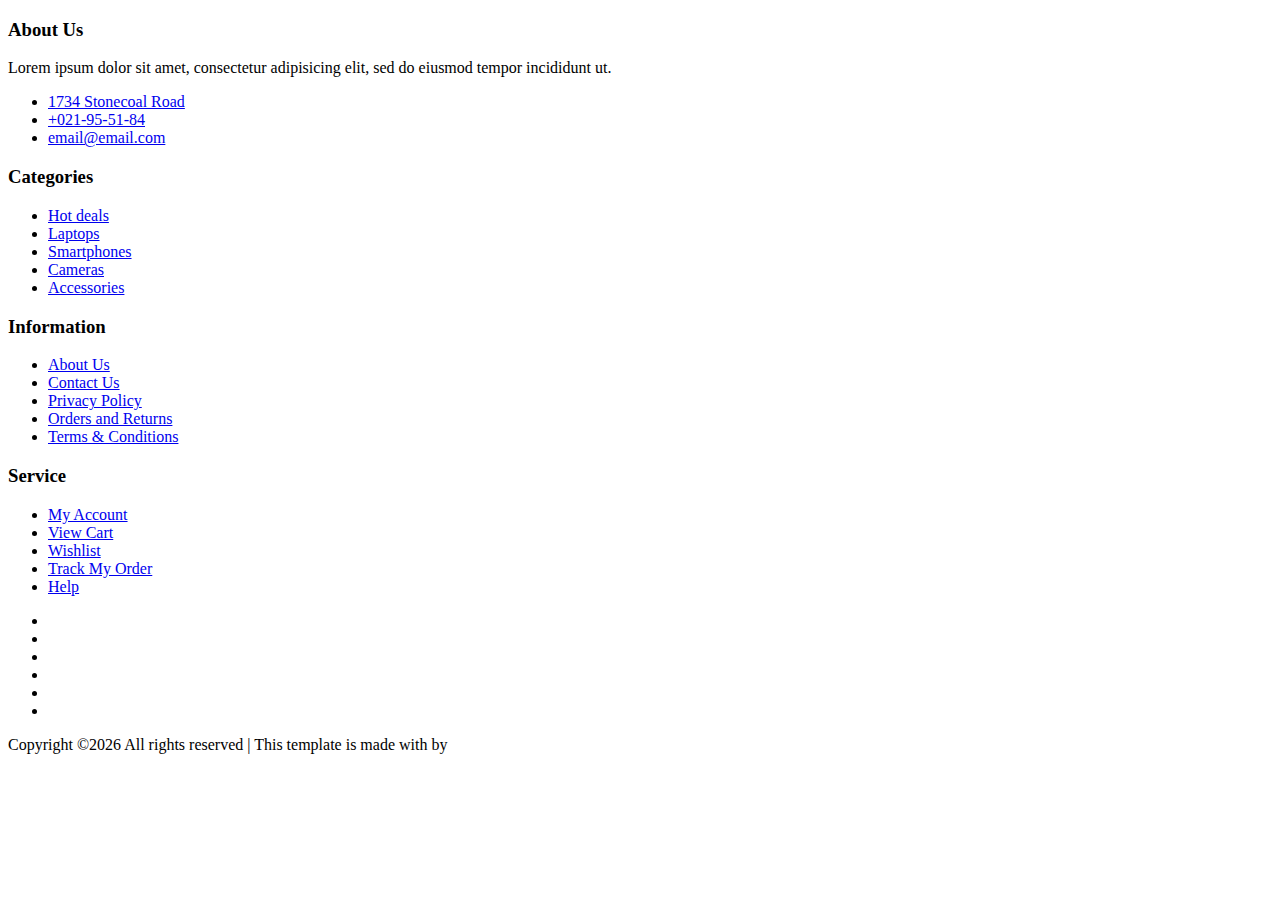
<file: src/main/resources/templates/fragments/footer.html>
<!DOCTYPE html>
<html lang="en" xmlns:th="http://www.thymeleaf.org">
<head>
    <meta charset="UTF-8">
    <title>footer</title>
</head>
<body>
<footer th:fragment="footer">
    <!-- FOOTER -->
    <footer id="footer">
        <!-- top footer -->
        <div class="section">
            <!-- container -->
            <div class="container">
                <!-- row -->
                <div class="row">
                    <div class="col-md-3 col-xs-6">
                        <div class="footer">
                            <h3 class="footer-title">About Us</h3>
                            <p>Lorem ipsum dolor sit amet, consectetur adipisicing elit, sed do eiusmod tempor incididunt ut.</p>
                            <ul class="footer-links">
                                <li><a href="#"><i class="fa fa-map-marker"></i>1734 Stonecoal Road</a></li>
                                <li><a href="#"><i class="fa fa-phone"></i>+021-95-51-84</a></li>
                                <li><a href="#"><i class="fa fa-envelope-o"></i>email@email.com</a></li>
                            </ul>
                        </div>
                    </div>

                    <div class="col-md-3 col-xs-6">
                        <div class="footer">
                            <h3 class="footer-title">Categories</h3>
                            <ul class="footer-links">
                                <li><a href="#">Hot deals</a></li>
                                <li><a href="#">Laptops</a></li>
                                <li><a href="#">Smartphones</a></li>
                                <li><a href="#">Cameras</a></li>
                                <li><a href="#">Accessories</a></li>
                            </ul>
                        </div>
                    </div>

                    <div class="clearfix visible-xs"></div>

                    <div class="col-md-3 col-xs-6">
                        <div class="footer">
                            <h3 class="footer-title">Information</h3>
                            <ul class="footer-links">
                                <li><a href="#">About Us</a></li>
                                <li><a href="#">Contact Us</a></li>
                                <li><a href="#">Privacy Policy</a></li>
                                <li><a href="#">Orders and Returns</a></li>
                                <li><a href="#">Terms & Conditions</a></li>
                            </ul>
                        </div>
                    </div>

                    <div class="col-md-3 col-xs-6">
                        <div class="footer">
                            <h3 class="footer-title">Service</h3>
                            <ul class="footer-links">
                                <li><a href="#">My Account</a></li>
                                <li><a href="#">View Cart</a></li>
                                <li><a href="#">Wishlist</a></li>
                                <li><a href="#">Track My Order</a></li>
                                <li><a href="#">Help</a></li>
                            </ul>
                        </div>
                    </div>
                </div>
                <!-- /row -->
            </div>
            <!-- /container -->
        </div>
        <!-- /top footer -->

        <!-- bottom footer -->
        <div id="bottom-footer" class="section">
            <div class="container">
                <!-- row -->
                <div class="row">
                    <div class="col-md-12 text-center">
                        <ul class="footer-payments">
                            <li><a href="#"><i class="fa fa-cc-visa"></i></a></li>
                            <li><a href="#"><i class="fa fa-credit-card"></i></a></li>
                            <li><a href="#"><i class="fa fa-cc-paypal"></i></a></li>
                            <li><a href="#"><i class="fa fa-cc-mastercard"></i></a></li>
                            <li><a href="#"><i class="fa fa-cc-discover"></i></a></li>
                            <li><a href="#"><i class="fa fa-cc-amex"></i></a></li>
                        </ul>
                        <span class="copyright">
								<!-- Link back to Colorlib can't be removed. Template is licensed under CC BY 3.0. -->
								Copyright &copy;<script>document.write(new Date().getFullYear());</script> All rights reserved | This template is made with <i class="fa fa-heart-o" aria-hidden="true"></i> by
                            <!-- Link back to Colorlib can't be removed. Template is licensed under CC BY 3.0. -->
							</span>
                    </div>
                </div>
                <!-- /row -->
            </div>
            <!-- /container -->
        </div>
        <!-- /bottom footer -->
    </footer>
    <!-- /FOOTER -->
</body>
</html>
</file>
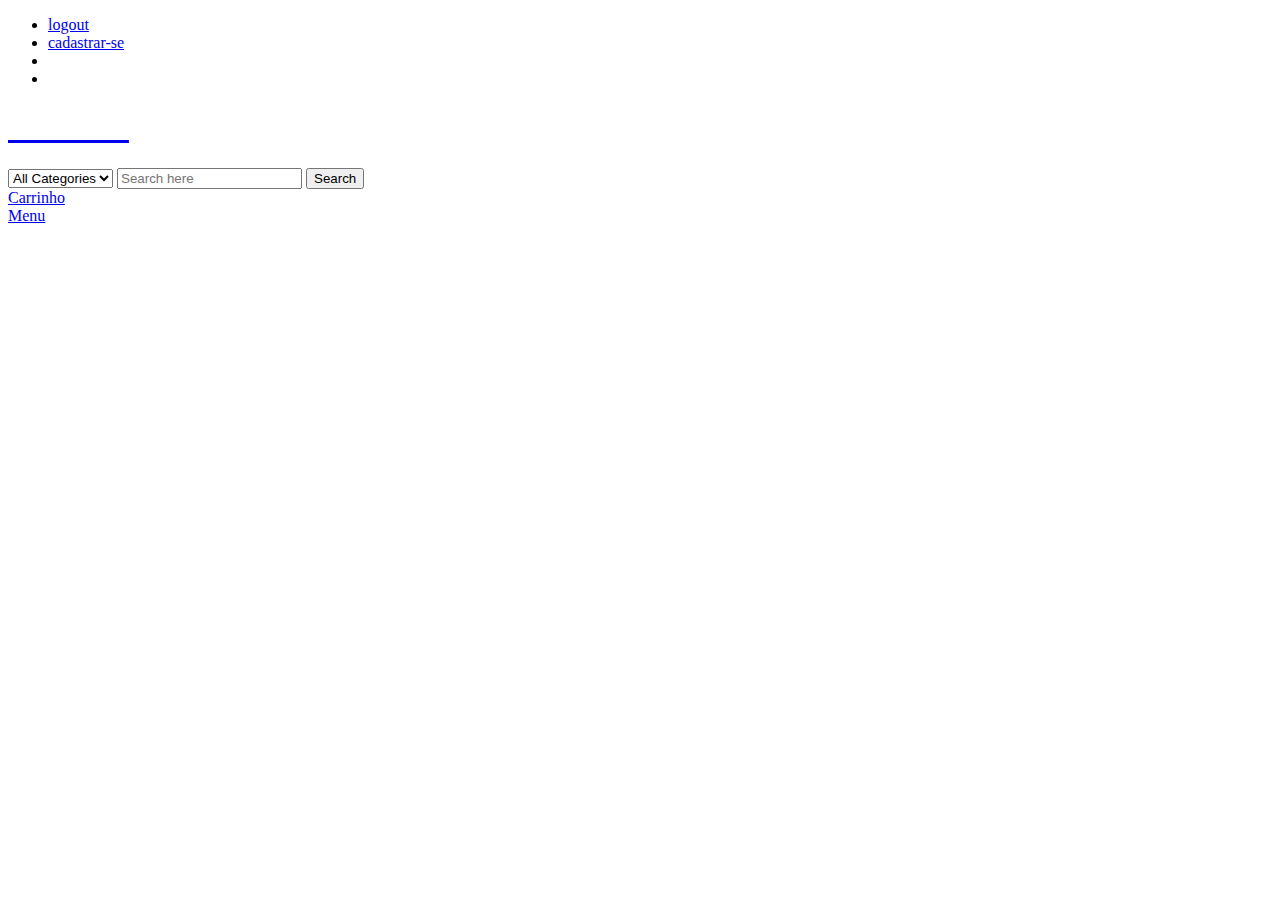
<file: src/main/resources/templates/fragments/header.html>
<!DOCTYPE html>
<html lang="en" xmlns:th="http://www.thymeleaf.org">
<head>
    <meta charset="UTF-8">
    <title>header</title>
</head>
<body>
<header th:fragment="header">
    <!-- TOP HEADER -->
    <div id="top-header">
        <div class="container">
            <ul class="header-links pull-right">
                <li><a href="/logout"><i class="fa fa-dollar"></i>logout</a></li>
                <li><a href="/cadusuario"><i class="fa fa-dollar"></i>cadastrar-se</a></li>
                <li><a th:text="${username}" href=""><i class="fa fa-dollar"></i></a></li>
                <li><a href="#"><i class="fa fa-user-o"></i></a></li>
            </ul>
        </div>
    </div>
    <!-- /TOP HEADER -->

    <!-- MAIN HEADER -->
    <div id="header">
        <!-- container -->
        <div class="container">
            <!-- row -->
            <div class="row">
                <!-- LOGO -->
                <div class="col-md-3">
                    <div class="header-logo">
                        <a href="/index" class="logo">
                            <h1 style="color: white">Comidas</h1>
                        </a>
                    </div>
                </div>
                <!-- /LOGO -->

                <!-- SEARCH BAR -->
                <div class="col-md-6">
                    <div class="header-search">
                        <form>
                            <select class="input-select">
                                <option value="0">All Categories</option>
                                <option value="1">Category 01</option>
                                <option value="1">Category 02</option>
                            </select>
                            <input class="input" placeholder="Search here">
                            <button class="search-btn">Search</button>
                        </form>
                    </div>
                </div>
                <!-- /SEARCH BAR -->

                <!-- ACCOUNT -->
                <div class="col-md-3 clearfix">
                    <div class="header-ctn">
                        <!-- Wishlist -->
                        <div>
                            <a  href="/verCarrinho">
                                <i class="fa fa-heart-o"></i>
                                <span>Carrinho</span>
                                <div th:text="${qtd}" class="qty"></div>
                            </a>
                        </div>
                        <!-- /Wishlist -->

<!--                        &lt;!&ndash; Cart &ndash;&gt;-->
<!--                        <div class="dropdown">-->
<!--                            <a href="/verCarrinho" class="dropdown-toggle" data-toggle="dropdown" aria-expanded="true">-->
<!--                                <i class="fa fa-shopping-cart"></i>-->
<!--                                <span>Your Cart</span>-->
<!--                                <div th:text="${qtd}" class="qty"> </div>-->
<!--                            </a>-->
<!--                            <div class="cart-dropdown">-->
<!--                                <div class="cart-list">-->
<!--                                    <div class="product-widget">-->
<!--                                        &lt;!&ndash;                                            <div class="product-img">&ndash;&gt;-->
<!--                                        &lt;!&ndash;                                                <img src="/img/product01.png" alt="">&ndash;&gt;-->
<!--                                        &lt;!&ndash;                                            </div>&ndash;&gt;-->
<!--                                        <div class="product-body">-->
<!--                                            <h3 class="product-name"><a href="#">product name goes here</a></h3>-->
<!--                                            <h4 class="product-price"><span class="qty">1x</span>$980.00</h4>-->
<!--                                        </div>-->
<!--                                        <button class="delete"><i class="fa fa-close"></i></button>-->
<!--                                    </div>-->

<!--                                    <div class="product-widget">-->
<!--                                        &lt;!&ndash;                                            <div class="product-img">&ndash;&gt;-->
<!--                                        &lt;!&ndash;                                                <img src="/img/product02.png" alt="">&ndash;&gt;-->
<!--                                        &lt;!&ndash;                                            </div>&ndash;&gt;-->
<!--                                        <div class="product-body">-->
<!--                                            <h3 class="product-name"><a href="#">product name goes here</a></h3>-->
<!--                                            <h4 class="product-price"><span class="qty">3x</span>$980.00</h4>-->
<!--                                        </div>-->
<!--                                        <button class="delete"><i class="fa fa-close"></i></button>-->
<!--                                    </div>-->
<!--                                </div>-->
<!--                                <div class="cart-summary">-->
<!--                                    <small>3 Item(s) selected</small>-->
<!--                                    <h5>SUBTOTAL: $2940.00</h5>-->
<!--                                </div>-->
<!--                                <div class="cart-btns">-->
<!--                                    <a href="#">View Cart</a>-->
<!--                                    <a href="#">Checkout  <i class="fa fa-arrow-circle-right"></i></a>-->
<!--                                </div>-->
<!--                            </div>-->
<!--                        </div>-->
<!--                        &lt;!&ndash; /Cart &ndash;&gt;-->

                        <!-- Menu Toogle -->
                        <div class="menu-toggle">
                            <a href="#">
                                <i class="fa fa-bars"></i>
                                <span>Menu</span>
                            </a>
                        </div>
                        <!-- /Menu Toogle -->
                    </div>
                </div>
                <!-- /ACCOUNT -->
            </div>
            <!-- row -->
        </div>
        <!-- container -->
    </div>
    <!-- /MAIN HEADER -->
</header>
</body>
</html>
</file>
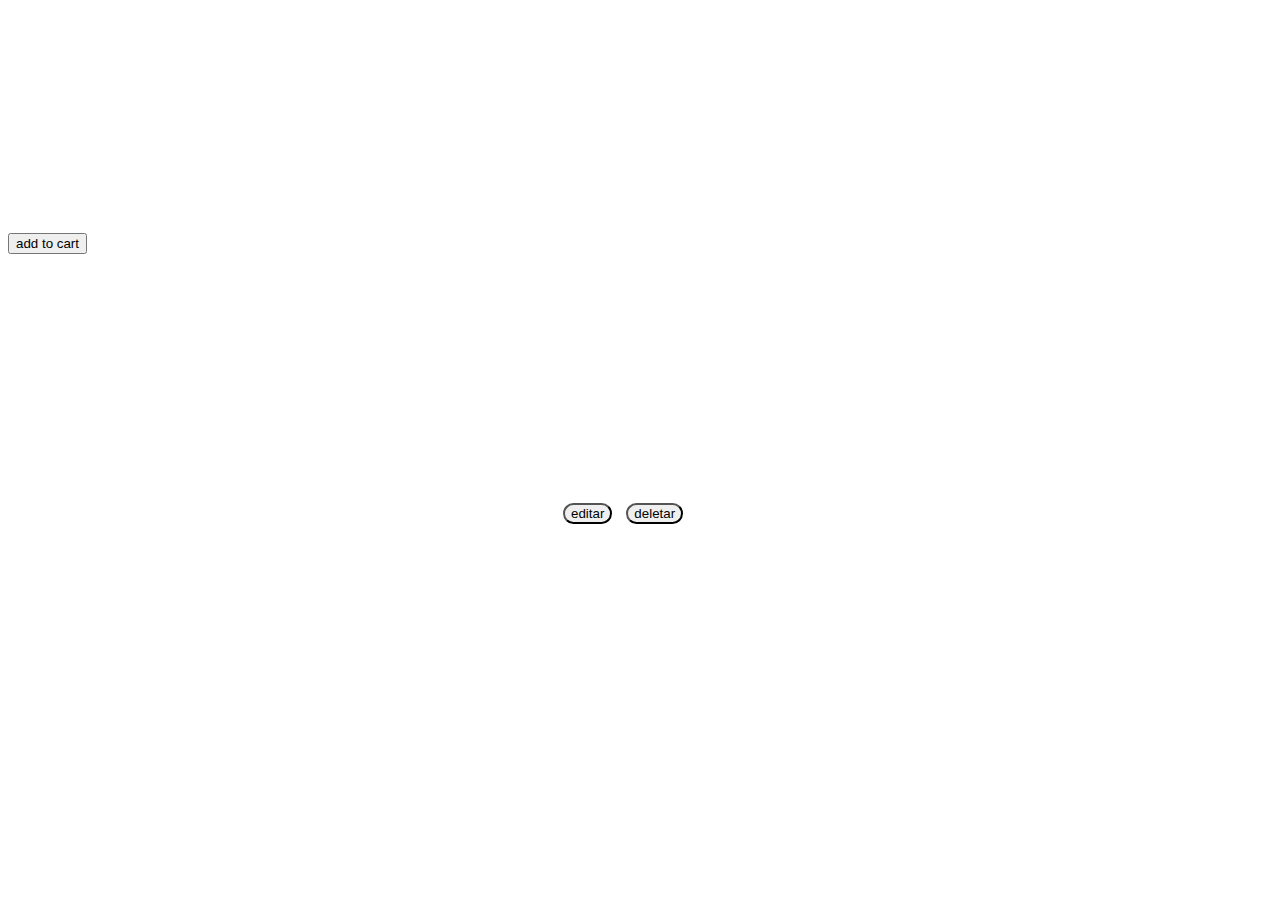
<file: src/main/resources/templates/fragments/tabela.html>
<!DOCTYPE html>
<html lang="en" xmlns:th="http://www.thymeleaf.org">
<head>
    <meta charset="UTF-8">
    <title>tabela</title>
</head>
<body>

<div th:fragment="listar">
    <div class="col-md-12">
        <div class="row">
            <div class="products-tabs">
                <!-- tab -->
                <div id="tab1" class="tab-pane active">
                    <div class="products-slick" data-nav="#slick-nav-1">
                        <!-- product -->
                        <div th:each="comida:${comidas}" class="product" th:if="${comida.isDeleted == null}">
                            <div class="product-img">
                                <img height="200px" th:src="@{'/images/'+${comida.imageUri}}">
                            </div>
                            <div  class="product-body">
                                <p th:text="${comida.categoria}" class="product-category"></p>
                                <h3 th:text="${comida.nome}" class="product-name"><a href="#"></a></h3>
                                <h4 th:text="${comida.preco}" class="product-price"></h4>
                            </div>
                            <div class="add-to-cart">
                                <button class="add-to-cart-btn"><i class="fa fa-shopping-cart"></i> <a th:href="@{'/adicionarCarrinho'+'/'+${comida.id}}">add to cart</a></button>
                            </div>
                        </div>
                    </div>
                    <div id="slick-nav-1" class="products-slick-nav"></div>
                </div>
                <!-- /tab -->
            </div>
        </div>
    </div> <br>
    <!-- Products tab & slick -->
</div>

<div th:fragment="admin">
    <div class="col-md-12">
        <div class="row">
            <div class="products-tabs">
                <!-- tab -->
                <div id="tab2" class="tab-pane active">
                    <div class="products-slick" data-nav="#slick-nav-1">
                        <!-- product -->
                        <div th:each="comida:${comidas}" class="product" th:if="${comida.isDeleted == null}">
                            <div class="product-img">
                                <img height="200px" th:src="@{'/images/'+${comida.imageUri}}">
                            </div>
                            <div class="product-body" >
                                <p th:text="${comida.categoria}" class="product-category"></p>
                                <h3 th:text="${comida.nome}" class="product-name"><a href="#"></a></h3>
                                <h4 th:text="${comida.preco}" class="product-price"></h4>
                            </div>
                            <div class="product-btns" style="margin-left: 550px" >
                                <button type="button" class="btn btn-danger" style="margin: 5px;border-radius: 50px" ><a th:href="@{'/editar/'+${comida.id}}">editar</a></button>
                                <button type="button" class="btn btn-danger" style="margin: 5px;border-radius: 50px" ><a th:href="@{'/deletar/'+${comida.id}}">deletar</a></button>
<!--                                <button class="add-to-wishlist"><i class="fa fa-heart-o"></i><span class="tooltipp"><a th:href="@{'/editar/'+${comida.id}}">editar</a></span></button>-->
<!--                                <button class="add-to-compare"><i class="fa fa-exchange"></i><span class="tooltipp"><a th:href="@{'/deletar/'+${comida.id}}">deletar</a></span></button>-->
                            </div>
<!--                            <div class="add-to-cart">-->
<!--                                <button class="add-to-cart-btn"><i class="fa fa-shopping-cart"></i> <a th:href="@{'/adicionarCarrinho'+'/'+${comida.id}}">add to cart</a></button>-->
<!--                            </div>-->
                        </div>
                    </div>
                    <div id="slick-nav-2" class="products-slick-nav"></div>
                </div>
                <!-- /tab -->
            </div>
        </div>
    </div> <br>
    <!-- Products tab & slick -->
</div>

</body>
</html>
</file>
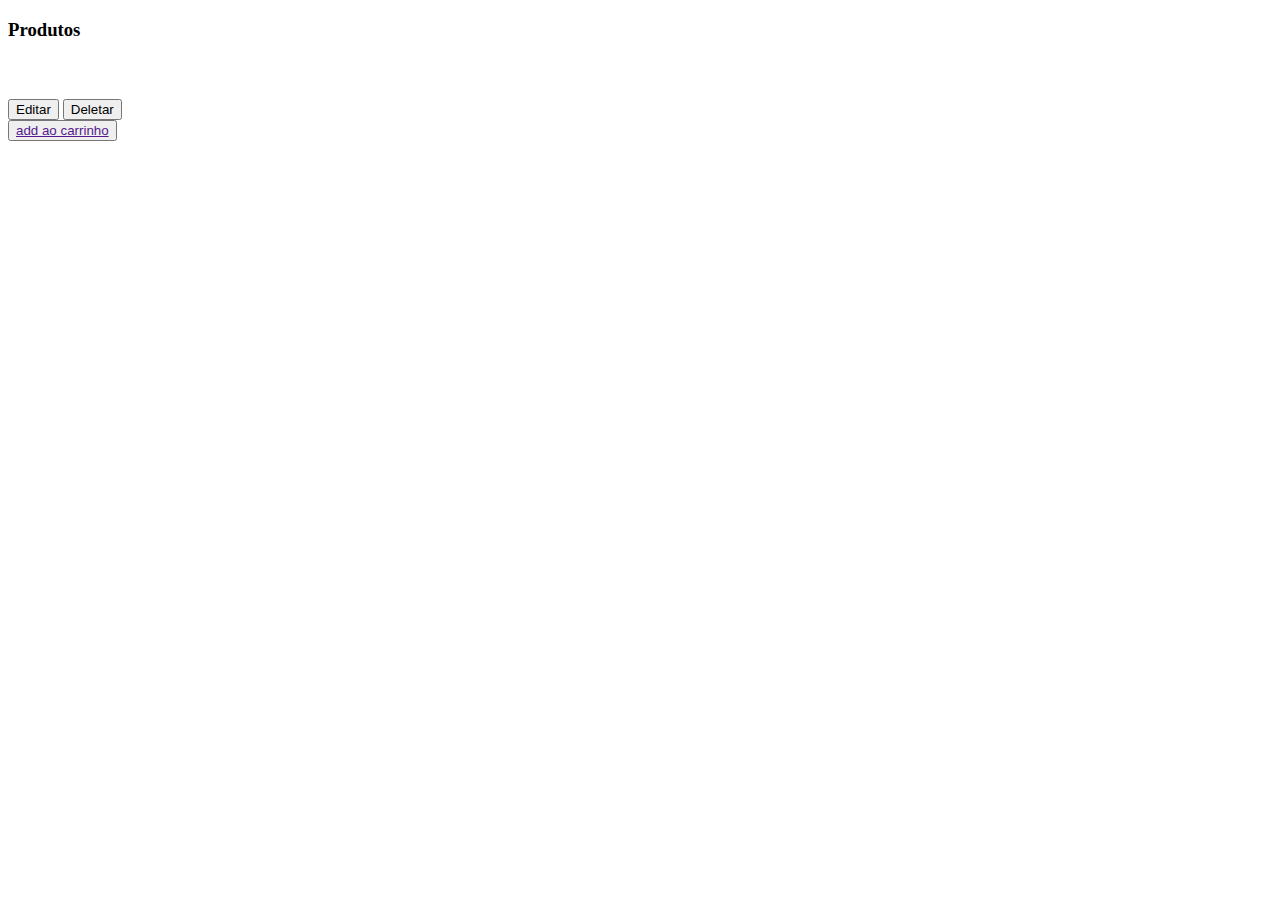
<file: src/main/resources/templates/fragments/table-admin.html>
<!DOCTYPE html>
<html lang="en">
<head>
    <meta charset="UTF-8">
    <title>Title</title>
</head>
<body>
<div th:fragment="admin" class="section">
  <!-- container -->
  <div class="container">
    <!-- row -->
    <div class="row">

      <!-- section title -->
      <div class="col-md-12">
        <div class="section-title">
          <h3 class="title">Produtos</h3>
        </div>
      </div>
      <!-- /section title -->
      <!-- Products tab & slick -->
      <div class="col-md-12">
        <div class="row">
          <div class="products-tabs">
            <!-- tab -->
            <div id="tab1" class="tab-pane active">
              <div class="products-slick" data-nav="#slick-nav-1">
                <!-- product -->
                <div th:each="comida:${comidas}"  class="product">
                  <div class="product-img">
                    <img th:src="@{'/images/'+${comida.imageUri}}" alt="">
                  </div>
                  <div class="product-body">
                    <p th:text="${comida.categoria}" class="product-category"></p>
                    <h3 th:text="${comida.nome}" class="product-name"><a href="#"></a></h3>
                    <h4 th:text="${comida.preco}" class="product-price"></h4>

                    <div class="product-rating">
                      <i class="fa fa-star"></i>
                      <i class="fa fa-star"></i>
                      <i class="fa fa-star"></i>
                      <i class="fa fa-star"></i>
                      <i class="fa fa-star"></i>
                    </div>

                    <div class="product-btns">

                      <button class="add-to-wishlist">
                        <a th:href="@{'/editar/'+${comida.id}}">
                          <i class="fa fa-pencil" aria-hidden="true"></i>
                          <span class="tooltipp">Editar</span>
                        </a>
                      </button>

                      <button>
                        <a th:href="@{'/deletar/'+${comida.id}}">
                          <i class="fa fa-trash" aria-hidden="true"></i>
                          <span class="tooltipp">Deletar</span>
                        </a>
                      </button>

                    </div>
                  </div>
                  <div class="add-to-cart">
                    <button class="add-to-cart-btn"><i class="fa fa-shopping-cart"></i><a href="" >add ao carrinho</a></button>
                  </div>
                </div>
                <!-- /product -->
              </div>
              <div id="slick-nav-1" class="products-slick-nav"></div>
            </div>
            <!-- /tab -->
          </div>
        </div>
      </div>
      <!-- Products tab & slick -->
    </div>
    <!-- /row -->
  </div>
  <!-- /container -->
  <div th:insert="~{fragments/scripts::scripts}"></div>

</div>
</body>
</html>
</file>
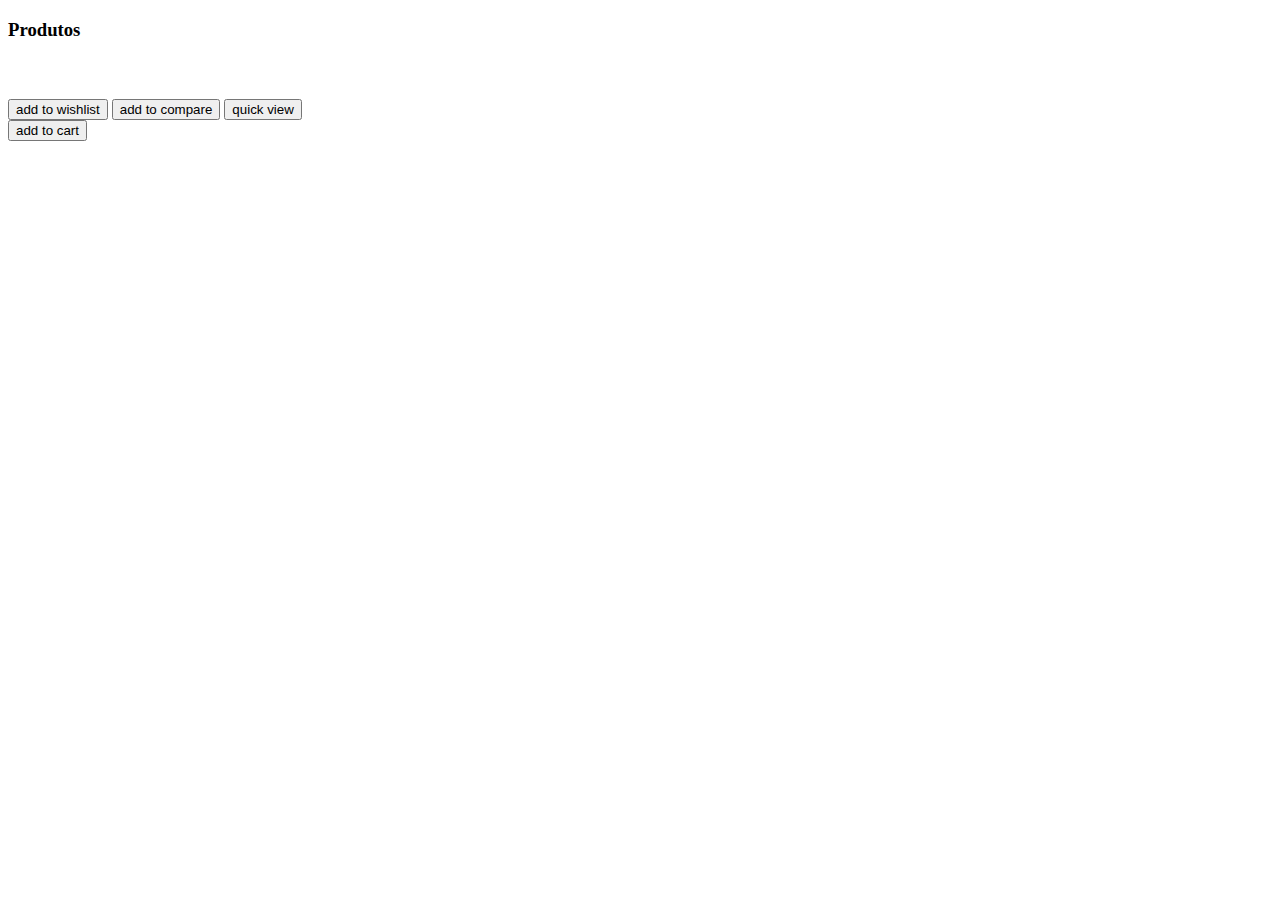
<file: src/main/resources/templates/fragments/table.html>
<!DOCTYPE html>
<html lang="en"  >
<head>
    <meta charset="UTF-8">
    <title>Title</title>
</head>
<body>
<!-- SECTION -->
<div th:fragment="tabela" class="section">
    <!-- container -->
    <div class="container">
        <!-- row -->
        <div class="row">

            <!-- section title -->
            <div class="col-md-12">
                <div class="section-title">
                    <h3 class="title">Produtos</h3>
                </div>
            </div>
            <!-- /section title -->

            <!-- Products tab & slick -->
            <div class="col-md-12">
                <div class="row">
                    <div class="products-tabs">
                        <!-- tab -->
                        <div id="tab1" class="tab-pane active">
                            <div class="products-slick" data-nav="#slick-nav-1">
                                <!-- product -->
                                <div th:each="comida:${comidas}" class="product">
                                    <div class="product-img">
                                        <img th:src="@{'/images/'+${comida.imageUri}}" alt="">
                                    </div>
                                    <div class="product-body">
                                        <p th:text="${comida.categoria}" class="product-category"></p>
                                        <h3 th:text="${comida.nome}" class="product-name"><a href="#"></a></h3>
                                        <h4 th:text="${comida.preco}" class="product-price"></h4>
                                        <div class="product-rating">
                                            <i class="fa fa-star"></i>
                                            <i class="fa fa-star"></i>
                                            <i class="fa fa-star"></i>
                                            <i class="fa fa-star"></i>
                                            <i class="fa fa-star"></i>
                                        </div>
                                        <div class="product-btns">
                                            <button class="add-to-wishlist"><i class="fa fa-heart-o"></i><span class="tooltipp">add to wishlist</span></button>
                                            <button class="add-to-compare"><i class="fa fa-exchange"></i><span class="tooltipp">add to compare</span></button>
                                            <button class="quick-view"><i class="fa fa-eye"></i><span class="tooltipp">quick view</span></button>
                                        </div>
                                    </div>
                                    <div class="add-to-cart">
                                        <button class="add-to-cart-btn"><i class="fa fa-shopping-cart"></i><a th:href="@{'/adicionarCarrinho'+'/'+${comida.id}}">add to cart</a></button>
                                    </div>
                                </div>
                                <!-- /product -->
                            </div>
                            <div id="slick-nav-1" class="products-slick-nav"></div>
                        </div>
                        <!-- /tab -->
                    </div>
                </div>
            </div>
            <!-- Products tab & slick -->
        </div>
        <!-- /row -->
    </div>
    <!-- /container -->
</div>


<!-- /SECTION -->
<div th:insert="~{fragments/scripts::scripts}"></div>
</body>
</html>
</file>
